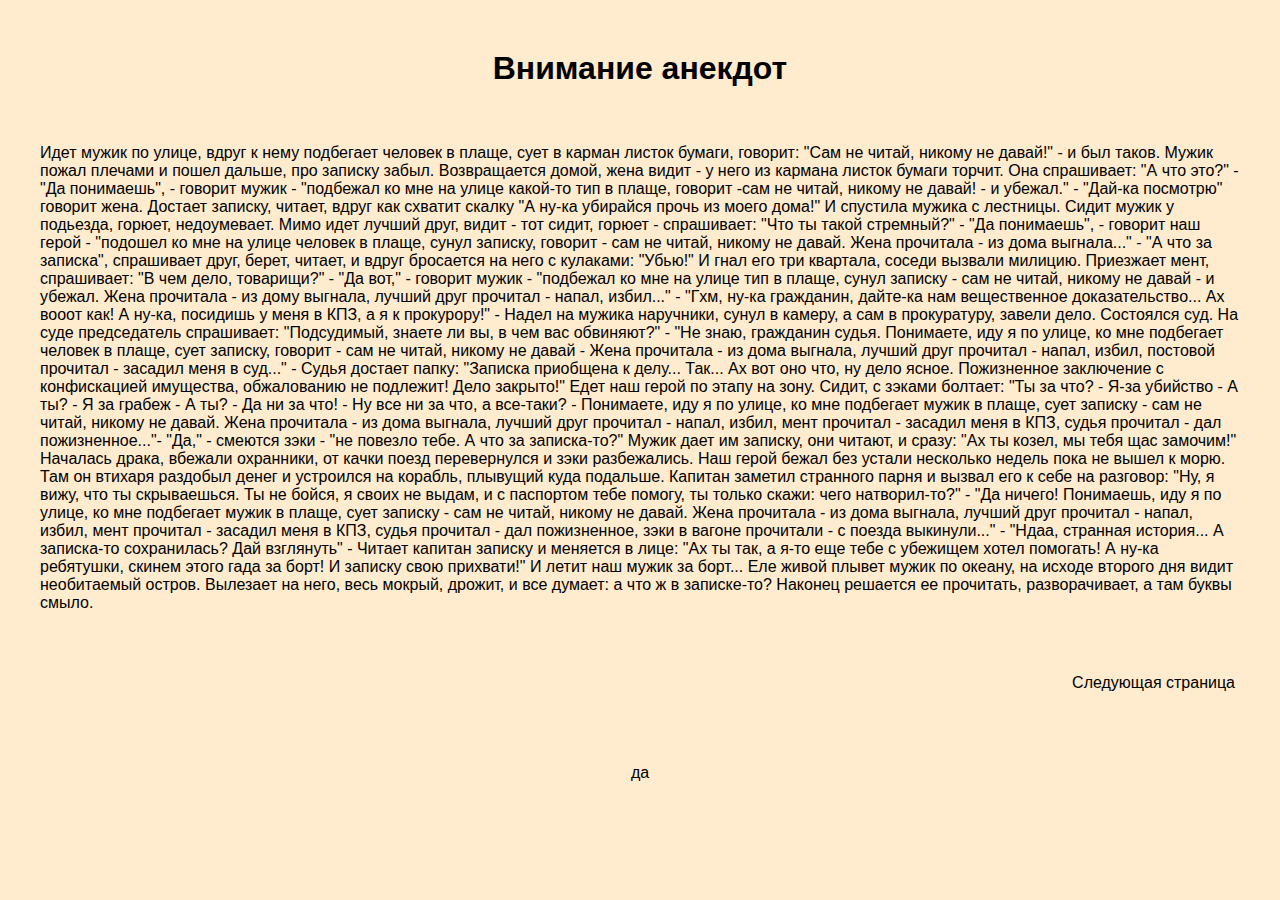
<file: index.html>
<!DOCTYPE html>
<html>
  <head>
    <title>anekdot</title>
    <link rel="stylesheet" href="./styles.css"/>
    <link rel="shortcut icon" href="./dont-know.png">
    <link rel="stylesheet" href="./second page.html"/>
  </head>
  <body>
      <h1>Внимание анекдот</h1>
    <div class="content">
        <p class="parag">Идет мужик по улице, вдруг к нему подбегает человек в плаще, сует в карман листок бумаги, говорит: "Сам не читай, никому не давай!" - и был таков. Мужик пожал плечами и пошел дальше, про записку забыл. Возвращается домой, жена видит - у него из кармана листок бумаги торчит. Она спрашивает: "А что это?" - "Да понимаешь", - говорит мужик - "подбежал ко мне на улице какой-то тип в плаще, говорит -сам не читай, никому не давай! - и убежал." - "Дай-ка посмотрю" говорит жена. Достает записку, читает, вдруг как схватит скалку "А ну-ка убирайся прочь из моего дома!" И спустила мужика с лестницы.
            Сидит мужик у подьезда, горюет, недоумевает. Мимо идет лучший друг, видит - тот сидит, горюет - спрашивает: "Что ты такой стремный?" - "Да понимаешь", - говорит наш герой - "подошел ко мне на улице человек в плаще, сунул записку, говорит - сам не читай, никому не давай. Жена прочитала - из дома выгнала..." - "А что за записка", спрашивает друг, берет, читает, и вдруг бросается на него с кулаками: "Убью!" И гнал его три квартала, соседи вызвали милицию. Приезжает мент, спрашивает: "В чем дело, товарищи?" - "Да вот," - говорит мужик - "подбежал ко мне на улице тип в плаще, сунул записку - сам не читай, никому не давай - и убежал. Жена прочитала - из дому выгнала, лучший друг прочитал - напал, избил..." - "Гхм, ну-ка гражданин, дайте-ка нам вещественное доказательство... Ах вооот как! А ну-ка, посидишь у меня в КПЗ, а я к прокурору!" - Надел на мужика наручники, сунул в камеру, а сам в прокуратуру, завели дело.
            Состоялся суд. На суде председатель спрашивает: "Подсудимый, знаете ли вы, в чем вас обвиняют?" - "Не знаю, гражданин судья. Понимаете, иду я по улице, ко мне подбегает человек в плаще, сует записку, говорит - сам не читай, никому не давай - Жена прочитала - из дома выгнала, лучший друг прочитал - напал, избил, постовой прочитал - засадил меня в суд..." - Судья достает папку: "Записка приобщена к делу... Так... Ах вот оно что, ну дело ясное. Пожизненное заключение с конфискацией имущества, обжалованию не подлежит! Дело закрыто!"
            Едет наш герой по этапу на зону. Сидит, с зэками болтает: "Ты за что? - Я-за убийство - А ты? - Я за грабеж - А ты? - Да ни за что! - Ну все ни за что, а все-таки? - Понимаете, иду я по улице, ко мне подбегает мужик в плаще, сует записку - сам не читай, никому не давай. Жена прочитала - из дома выгнала, лучший друг прочитал - напал, избил, мент прочитал - засадил меня в КПЗ, судья прочитал - дал пожизненное..."- "Да," - смеются зэки - "не повезло тебе. А что за записка-то?" Мужик дает им записку, они читают, и сразу: "Ах ты козел, мы тебя щас замочим!" Началась драка, вбежали охранники, от качки поезд перевернулся и зэки разбежались.
            Наш герой бежал без устали несколько недель пока не вышел к морю. Там он втихаря раздобыл денег и устроился на корабль, плывущий куда подальше. Капитан заметил странного парня и вызвал его к себе на разговор: "Ну, я вижу, что ты скрываешься. Ты не бойся, я своих не выдам, и с паспортом тебе помогу, ты только скажи: чего натворил-то?" - "Да ничего! Понимаешь, иду я по улице, ко мне подбегает мужик в плаще, сует записку - сам не читай, никому не давай. Жена прочитала - из дома выгнала, лучший друг прочитал - напал, избил, мент прочитал - засадил меня в КПЗ, судья прочитал - дал пожизненное, зэки в вагоне прочитали - с поезда выкинули..." - "Ндаа, странная история... А записка-то сохранилась? Дай взглянуть" - Читает капитан записку и меняется в лице: "Ах ты так, а я-то еще тебе с убежищем хотел помогать! А ну-ка ребятушки, скинем этого гада за борт! И записку свою прихвати!" И летит наш мужик за борт...
            Еле живой плывет мужик по океану, на исходе второго дня видит необитаемый остров. Вылезает на него, весь мокрый, дрожит, и все думает: а что ж в записке-то? Наконец решается ее прочитать, разворачивает, а там буквы смыло.</p>
      </div>
    <div>
        <p class="scp"><a href="./second page.html">Следующая страница</a></p>
    </div>
    <footer>
     <p>да</p>
    </footer>
   </body>
  </html>
</file>
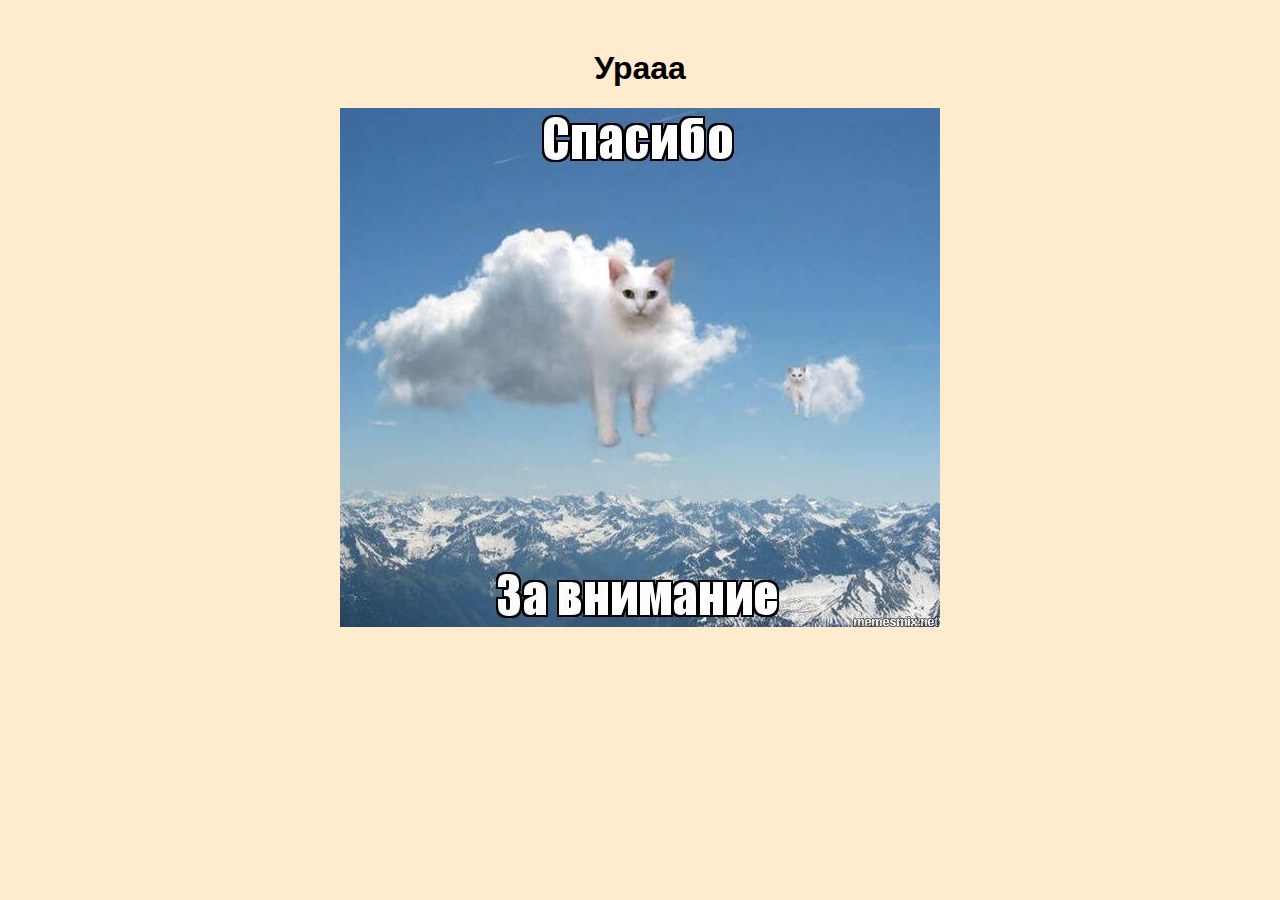
<file: second page.html>
<!DOCTYPE html>
<html>
  <head>
    <title>idk whats that</title>
    <link rel="stylesheet" href="./styles.css"/>
    <link rel="shortcut icon" href="./dont-know.png">
  </head>
  <body>
      <h1>Урааа</h1>
    <div class="content">
      <div>
          <img class="img" src="./img/55h2y1.jpg.jpg"/>
      </div>
    </div>
   </body>
  </html>
</file>
<file: styles.css>
.content {
    display: flex;
    margin: 0 auto;
    justify-content: space-around;
}

.parag {
    display: flex;
    align-items: center;
    padding-left: 40px;
    padding-right: 40px;
    padding-bottom: 10px;
    padding-top: 20px;
}

h1 {
    display: flex;
    justify-content: center;
    margin-top: 50px;
}

.img {
    display: flex;
    align-items: center;
}

.colum {
    max-width: 500px;
    margin: 10px;
    padding: 20px;
}

footer {
    display: flex;
    justify-content: center;
    padding: 20px;
}

h2 {
    display: flex;
    justify-content: center;
}

.scp {
    display: flex;
    justify-content: flex-end;
    padding: 20px;
    padding-right: 45px;
} 

.bred {
    max-width: 300px;
    margin: 30px;
    padding: 40px;
}

a {
    text-decoration: none;
    color: #000000;
}

body {
    background-color: blanchedalmond;
    margin: 0;
    padding: 0;
    font-family: 'Robota', sans-serif;
}
</file>
